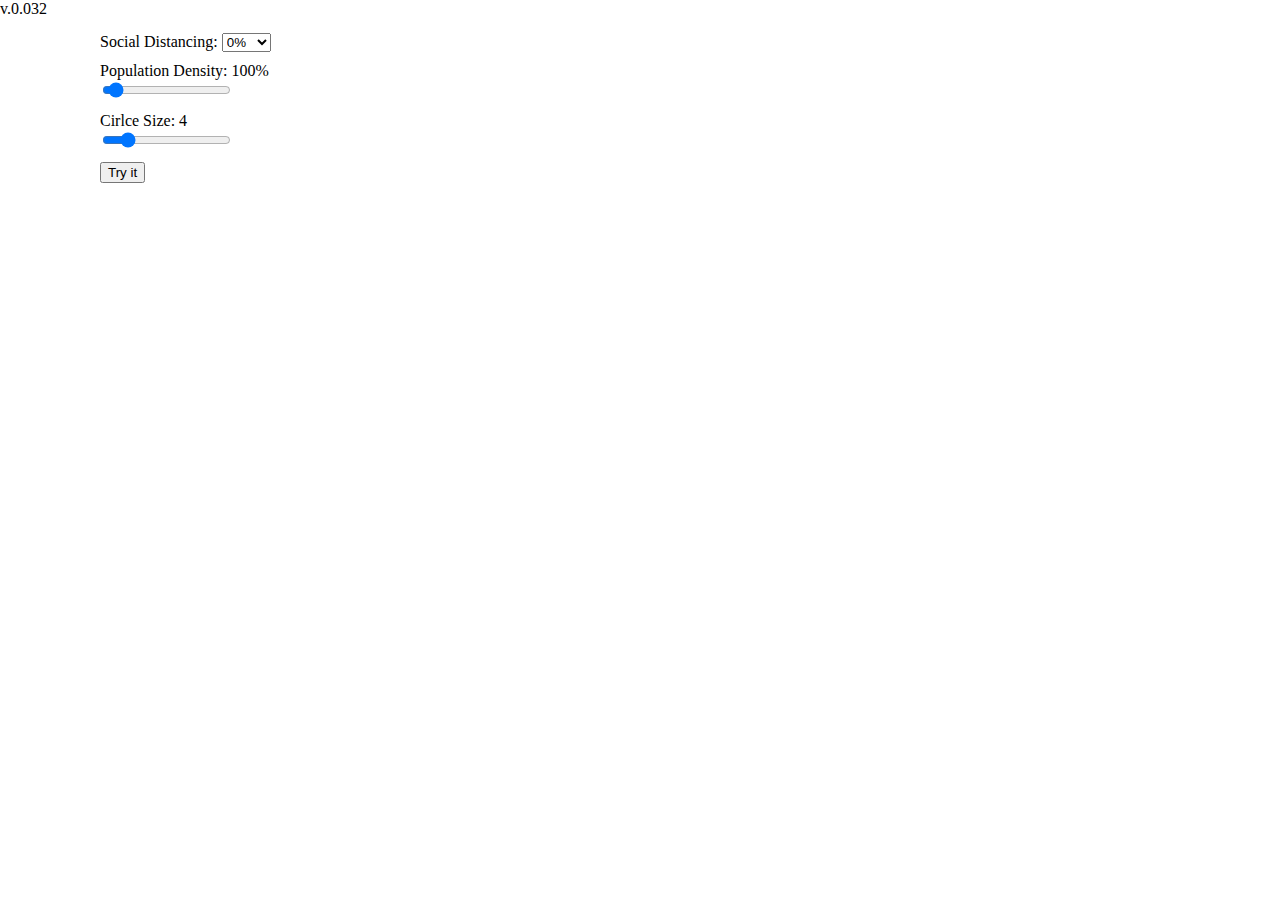
<file: index.html>
<!DOCTYPE html>
<html>
<head>
    <meta charset="uft-8">
    <meta name="viewport" content="width=device-width, user-scalable=no" />
    <title>Contagion Simulation Animation</title>
    <link rel="stylesheet" href="main.css?v0.0021" />
</head>
<body>
    v.0.032
    <div id="config">
        <div class="form-section">
            <label for="distancing">Social Distancing:</label>
            <select id="distancing">
                <option value="0">0%</option>
                <option value="25">25%</option>
                <option value="50">50%</option>
                <option value="75">75%</option>
                <option value="90">90%</option>
            </select>
        </div>
        <div class="form-section">
            <label for="density">Population Density: <span id="densityout">100%</span></label>
            <br>
            <input type="range" min="1" max="2000" value="100" class="slider" id="density" onchange="onChangeDensity()">
        </div>
        <div class="form-section">
            <label for="dotsize">Cirlce Size: <span id="dotsizeout">4</span></label>
            <br>
            <input type="range" min="1" max="20" value="4" class="slider" id="dotsize" onchange="onChangeDotSize()">
        </div>
        <div class="form-section">
            <button onclick="runSimulation()">Try it</button>
        </div>
    </div>
    <script src="main.js?v=0.032"></script>
</body>
</html>
</file>
<file: main.css>
body {
    margin: 0;
    overflow: hidden;
}
canvas {
    background: #000;
    width: 100%;
    height: 100%;
    display: block
}
#config {
    padding: 10px 0 10px 0;
    width: 100%;
    display: block;
}
#simulation {
    width: 100%;
    display:block;
}
.form-section {
    padding: 5px 20px 5px 100px;
}
</file>
